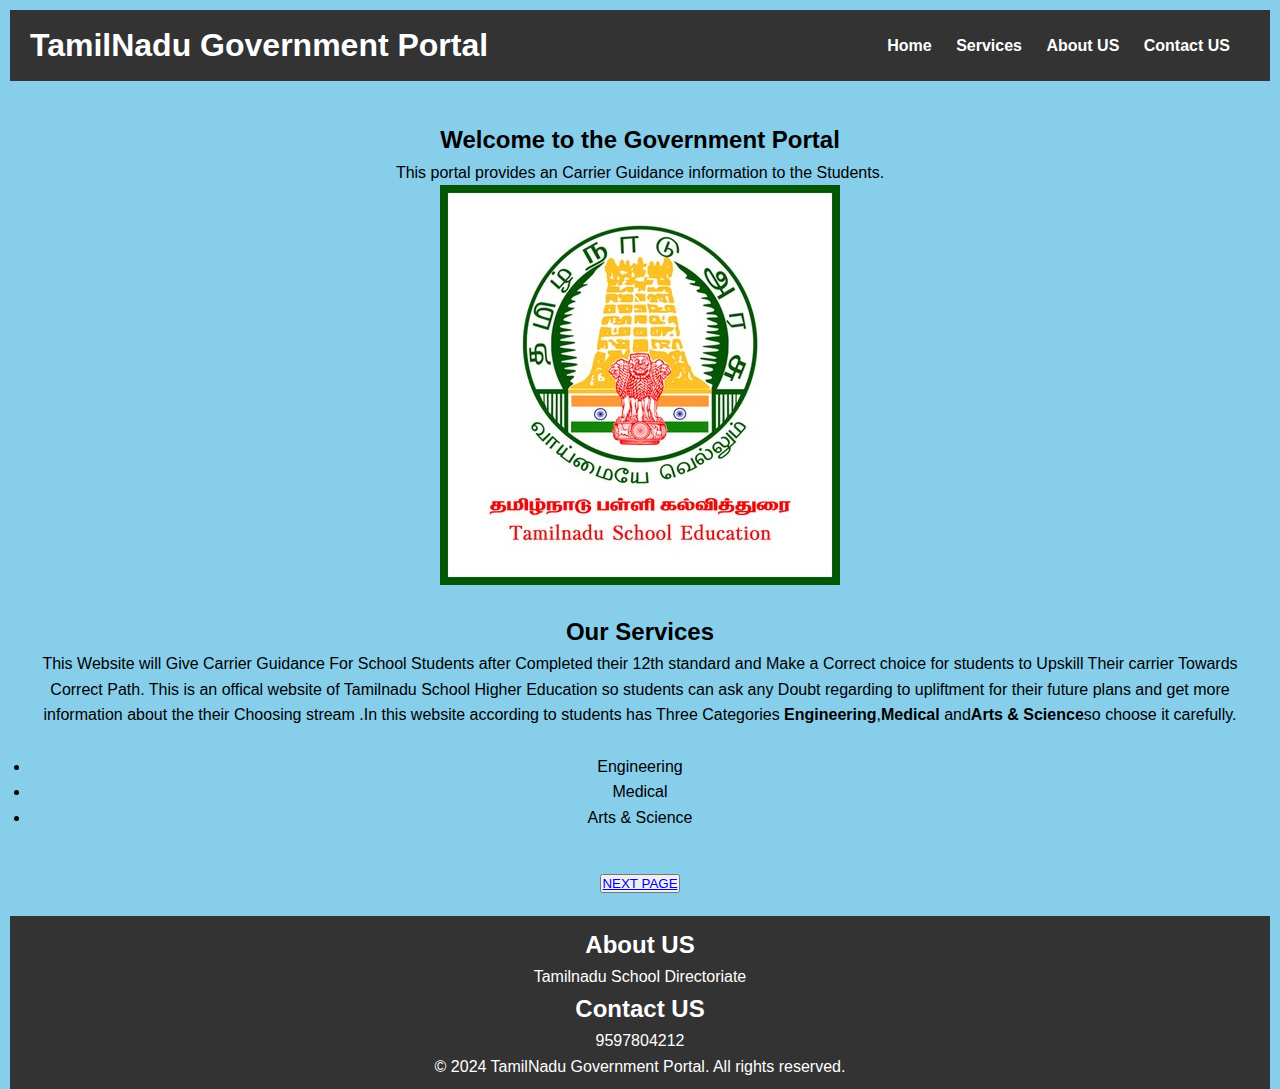
<file: index.html>
<!DOCTYPE html>
<html lang="en">
<head>
    <meta charset="UTF-8">
    <meta name="viewport" content="width=device-width, initial-scale=1.0">
    <title>Government Portal</title>
    <link rel="stylesheet" href="style.css">
</head>
<body>
    <header>
        <h1>TamilNadu Government Portal</h1>
        <nav>
            <ul>
                <li><a href="#">Home</a></li>
                <li><a href="#">Services</a></li>
                <li><a href="#">About US</a></li>
                <li><a href="#">Contact US</a></li>
            </ul>
        </nav>
    </header>

    <main>
        <section id="Home">
            <h2>Welcome to the Government Portal</h2>
            <p>This portal provides an Carrier Guidance information to the Students.</p>
            <center>
            <img src="./43VEMGuP_400x400.jpg">
            </center>
        </section>

        <section id="Services">
            <h2>Our Services</h2>
            <p>This Website will Give Carrier Guidance For School Students after Completed their 12th standard and Make a Correct choice for students to Upskill Their carrier Towards Correct Path. This is an offical website of Tamilnadu School Higher Education so students can ask any Doubt regarding to upliftment for their future plans and get more information about the their Choosing stream .In this website according to students has Three Categories <b>Engineering</b>,<b>Medical</b> and<b>Arts & Science</b>so choose it carefully.</p>  <br>
              <ul>       
                <li>Engineering</li>
                <li>Medical</li>
                <li>Arts & Science</li>
            </ul>
        </section>
    </main>
    <section>
        <button><a href="http://127.0.0.1:3000/index1.html">NEXT PAGE</a></button>
    </section>
    <footer>
        <h2>About US</h2>
        <p>Tamilnadu School Directoriate</p>
        <h2>Contact US</h2>
        <p>9597804212</p>
        <p>&copy; 2024 TamilNadu Government Portal. All rights reserved.</p>
    </footer>
    </div>
</body>
</html>
</file>
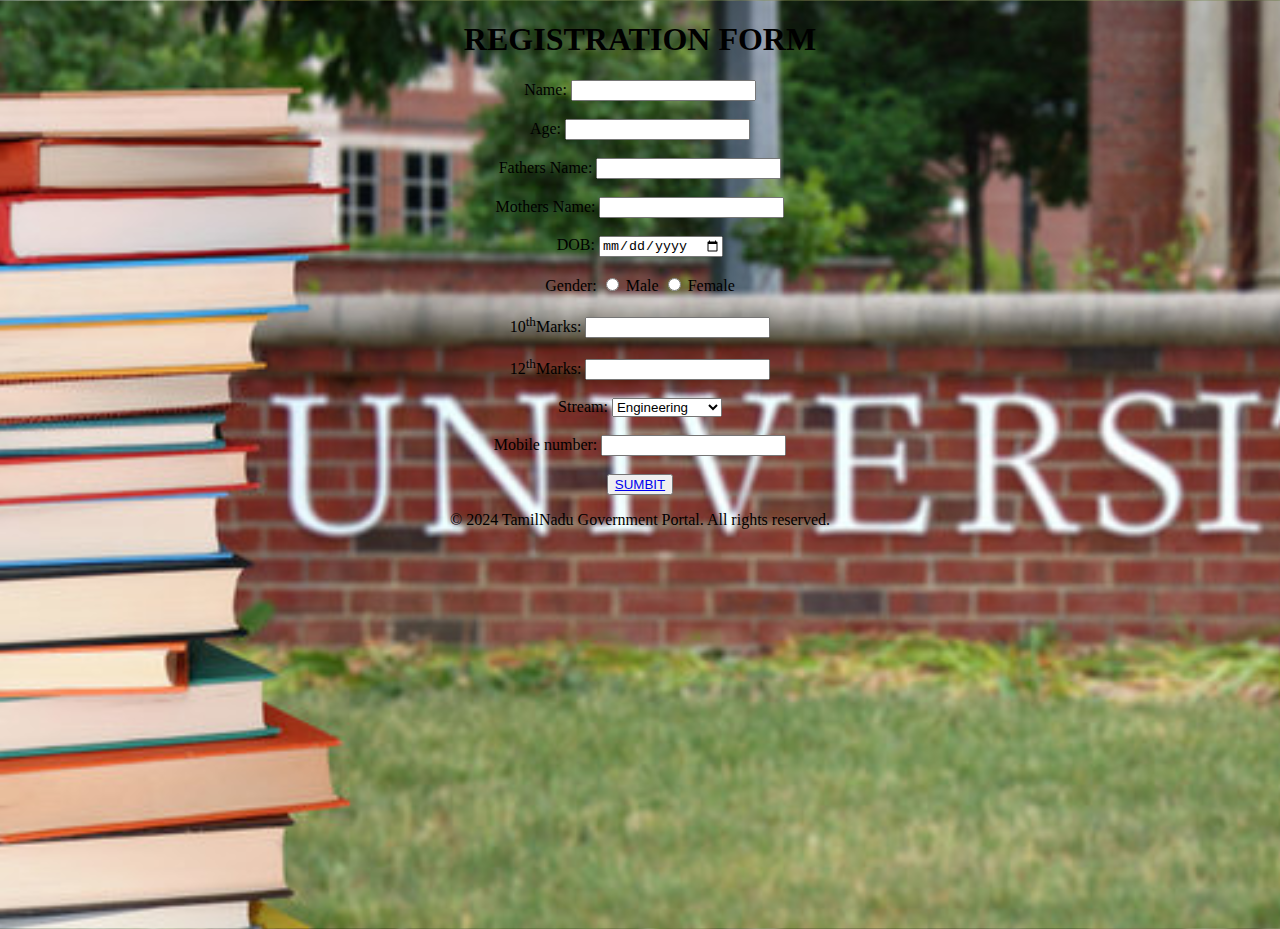
<file: index1.html>
<!DOCTYPE html>
<html lang="en">
<head>
    <meta charset="UTF-8">
    <meta name="viewport" content="width=device-width, initial-scale=1.0">
    <title>Form</title>
    <link rel="stylesheet" href="style1.css">
</head>
<body>
        <h1>REGISTRATION FORM</h1>
        <label for="name">Name:</label>
        <input type="text" id="text"><br><br>
        <label for="age">Age:</label>
        <input type="number" id="text"><br><br>
        <label for="F-name">Fathers Name:</label>
        <input type="text" id="text"><br><br>
        <label for="M-name">Mothers Name:</label>
        <input type="text" id="text"><br><br>
        <label for="dob">DOB:</label>
        <input type="Date" id="dob"><br><br>
        <label for="gender">Gender:</label>
        <input type="radio" value="r1" >
        Male</input>
        <input type="radio" value="r2" >
        Female</input><br><br>
        <label for="SSLC">10<sup>th</sup>Marks:</label>
        <input type="number" id="number"><br><br>
        <label for="HSC">12<sup>th</sup>Marks:</label>
        <input type="number" id="number"><br><br>
        <label for="stream">Stream:</label>
        <select>
        <option>Engineering</option>
        <option>Medical</option>
        <option>Arts & Science</option>
        </select><br><br>
        <label for="phn-num">Mobile number:</label>
        <input type="number" id="number"><br><br>
        <section>
        <button><a href="http://127.0.0.1:3000/index2.html">SUMBIT</a></button>
        </section>
        <footer>
            <p>&copy; 2024 TamilNadu Government Portal. All rights reserved.</p>
    </footer>
</body>
</html>
</file>
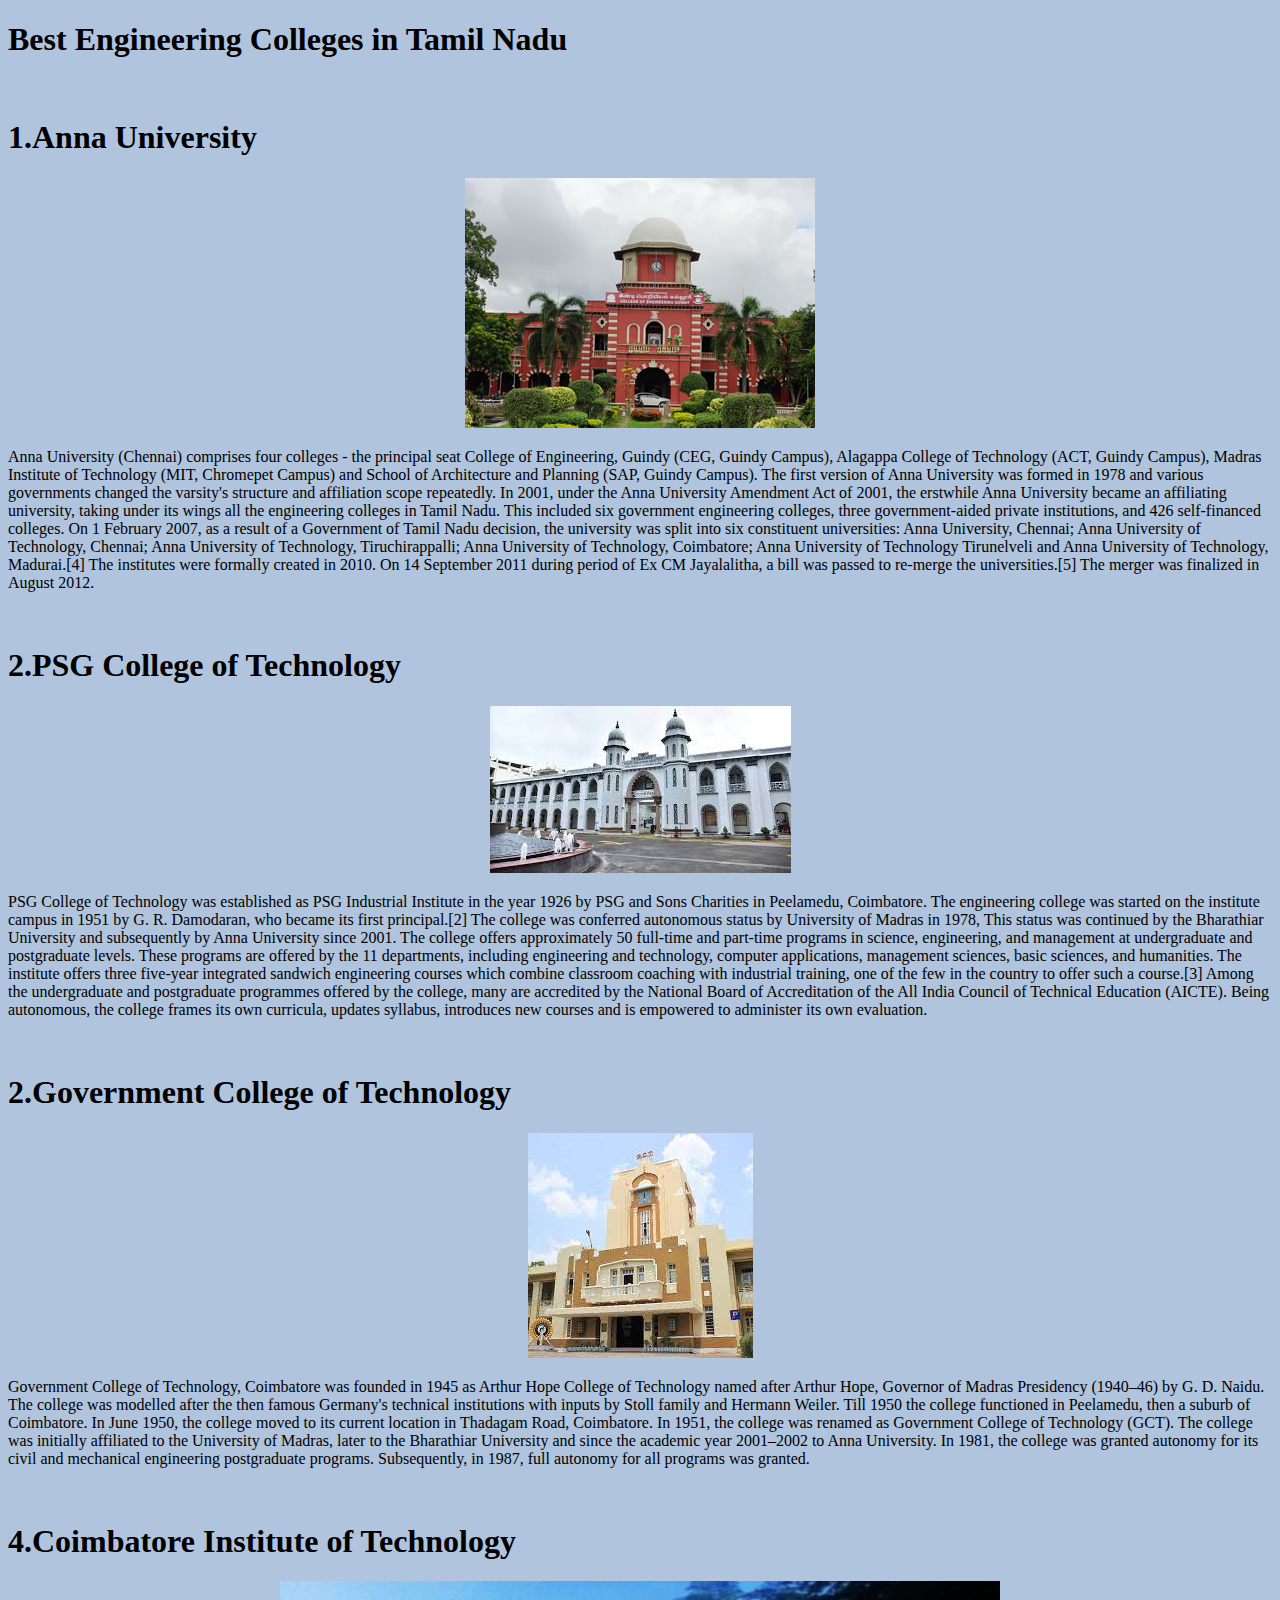
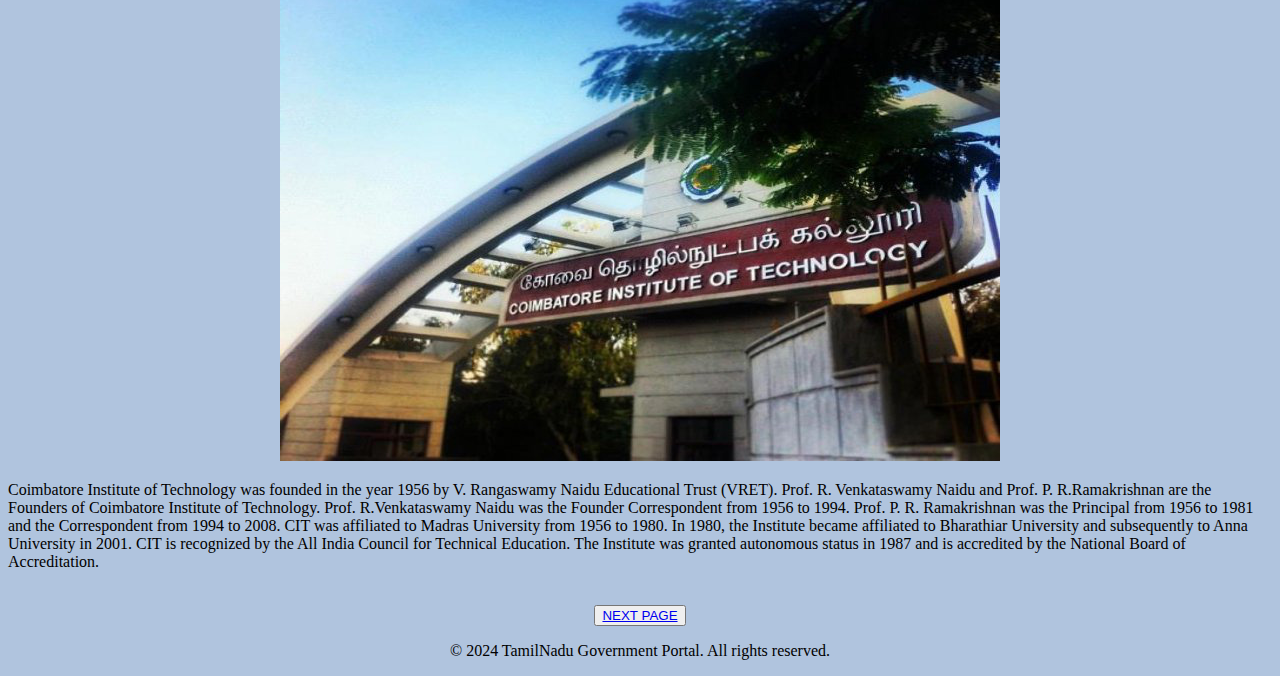
<file: index2.html>
<!DOCTYPE html>
<html lang="en">
<head>
    <meta charset="UTF-8">
    <meta name="viewport" content="width=device-width, initial-scale=1.0">
    <title>Engineering</title>
    <link rel="stylesheet" href="style2.css">
</head>
<body>
        <h1>Best Engineering Colleges in Tamil Nadu</h1><br>
        <h1>1.Anna University</h1>
    </div class="conatiner">
    <center>
    <img src="./ceg_campus.jpeg">
    </center>
    <p>Anna University (Chennai) comprises four colleges - the principal seat College of Engineering, Guindy (CEG, Guindy Campus), Alagappa College of Technology (ACT, Guindy Campus), Madras Institute of Technology (MIT, Chromepet Campus) and School of Architecture and Planning (SAP, Guindy Campus).
   The first version of Anna University was formed in 1978 and various governments changed the varsity's structure and affiliation scope repeatedly. In 2001, under the Anna University Amendment Act of 2001, the erstwhile Anna University became an affiliating university, taking under its wings all the engineering colleges in Tamil Nadu. This included six government engineering colleges, three government-aided private institutions, and 426 self-financed colleges. On 1 February 2007, as a result of a Government of Tamil Nadu decision, the university was split into six constituent universities: Anna University, Chennai; Anna University of Technology, Chennai; Anna University of Technology, Tiruchirappalli; Anna University of Technology, Coimbatore; Anna University of Technology Tirunelveli and Anna University of Technology, Madurai.[4] The institutes were formally created in 2010. On 14 September 2011 during period of Ex CM Jayalalitha, a bill was passed to re-merge the universities.[5] The merger was finalized in August 2012.</p>
    </div>
    <br>
    <h1>2.PSG College of Technology</h1>
    <div class="conatiner1">
        <center>
            <img src="./download.jpeg">
        </center>
        <p>PSG College of Technology was established as PSG Industrial Institute in the year 1926 by PSG and Sons Charities in Peelamedu, Coimbatore. The engineering college was started on the institute campus in 1951 by G. R. Damodaran, who became its first principal.[2] The college was conferred autonomous status by University of Madras in 1978, This status was continued by the Bharathiar University and subsequently by Anna University since 2001.

            The college offers approximately 50 full-time and part-time programs in science, engineering, and management at undergraduate and postgraduate levels. These programs are offered by the 11 departments, including engineering and technology, computer applications, management sciences, basic sciences, and humanities. The institute offers three five-year integrated sandwich engineering courses which combine classroom coaching with industrial training, one of the few in the country to offer such a course.[3] Among the undergraduate and postgraduate programmes offered by the college, many are accredited by the National Board of Accreditation of the All India Council of Technical Education (AICTE). Being autonomous, the college frames its own curricula, updates syllabus, introduces new courses and is empowered to administer its own evaluation.</p>
    </div>
    <br>
    <h1>2.Government College of Technology</h1>
    <div class="conatiner2">
        <center>
            <img src="./download (1).jpeg">
        </center>
    <p>Government College of Technology, Coimbatore was founded in 1945 as Arthur Hope College of Technology named after Arthur Hope, Governor of Madras Presidency (1940–46) by G. D. Naidu. The college was modelled after the then famous Germany's technical institutions with inputs by Stoll family and Hermann Weiler. Till 1950 the college functioned in Peelamedu, then a suburb of Coimbatore.

        In June 1950, the college moved to its current location in Thadagam Road, Coimbatore. In 1951, the college was renamed as Government College of Technology (GCT). The college was initially affiliated to the University of Madras, later to the Bharathiar University and since the academic year 2001–2002 to Anna University. In 1981, the college was granted autonomy for its civil and mechanical engineering postgraduate programs. Subsequently, in 1987, full autonomy for all programs was granted.
        
        </p>
    <br>
    <h1>4.Coimbatore Institute of Technology</h1>
    <div class="conatiner3">
        <center>
            <img src="./cit-hm-1.jpg">
        </center>
    <p>Coimbatore Institute of Technology was founded in the year 1956 by V. Rangaswamy Naidu Educational Trust (VRET). Prof. R. Venkataswamy Naidu and Prof. P. R.Ramakrishnan are the Founders of Coimbatore Institute of Technology. Prof. R.Venkataswamy Naidu was the Founder Correspondent from 1956 to 1994. Prof. P. R. Ramakrishnan was the Principal from 1956 to 1981 and the Correspondent from 1994 to 2008.
   CIT was affiliated to Madras University from 1956 to 1980. In 1980, the Institute became affiliated to Bharathiar University and subsequently to Anna University in 2001. CIT is recognized by the All India Council for Technical Education. The Institute was granted autonomous status in 1987 and is accredited by the National Board of Accreditation.
</p>
<br>
<center>
<button class="box"><a href="http://127.0.0.1:3000/index3.html">NEXT PAGE</a></button>
<br>
<footer>
    <p>&copy; 2024 TamilNadu Government Portal. All rights reserved.</p>
    </footer>
</center>
</body>
</html>
</file>
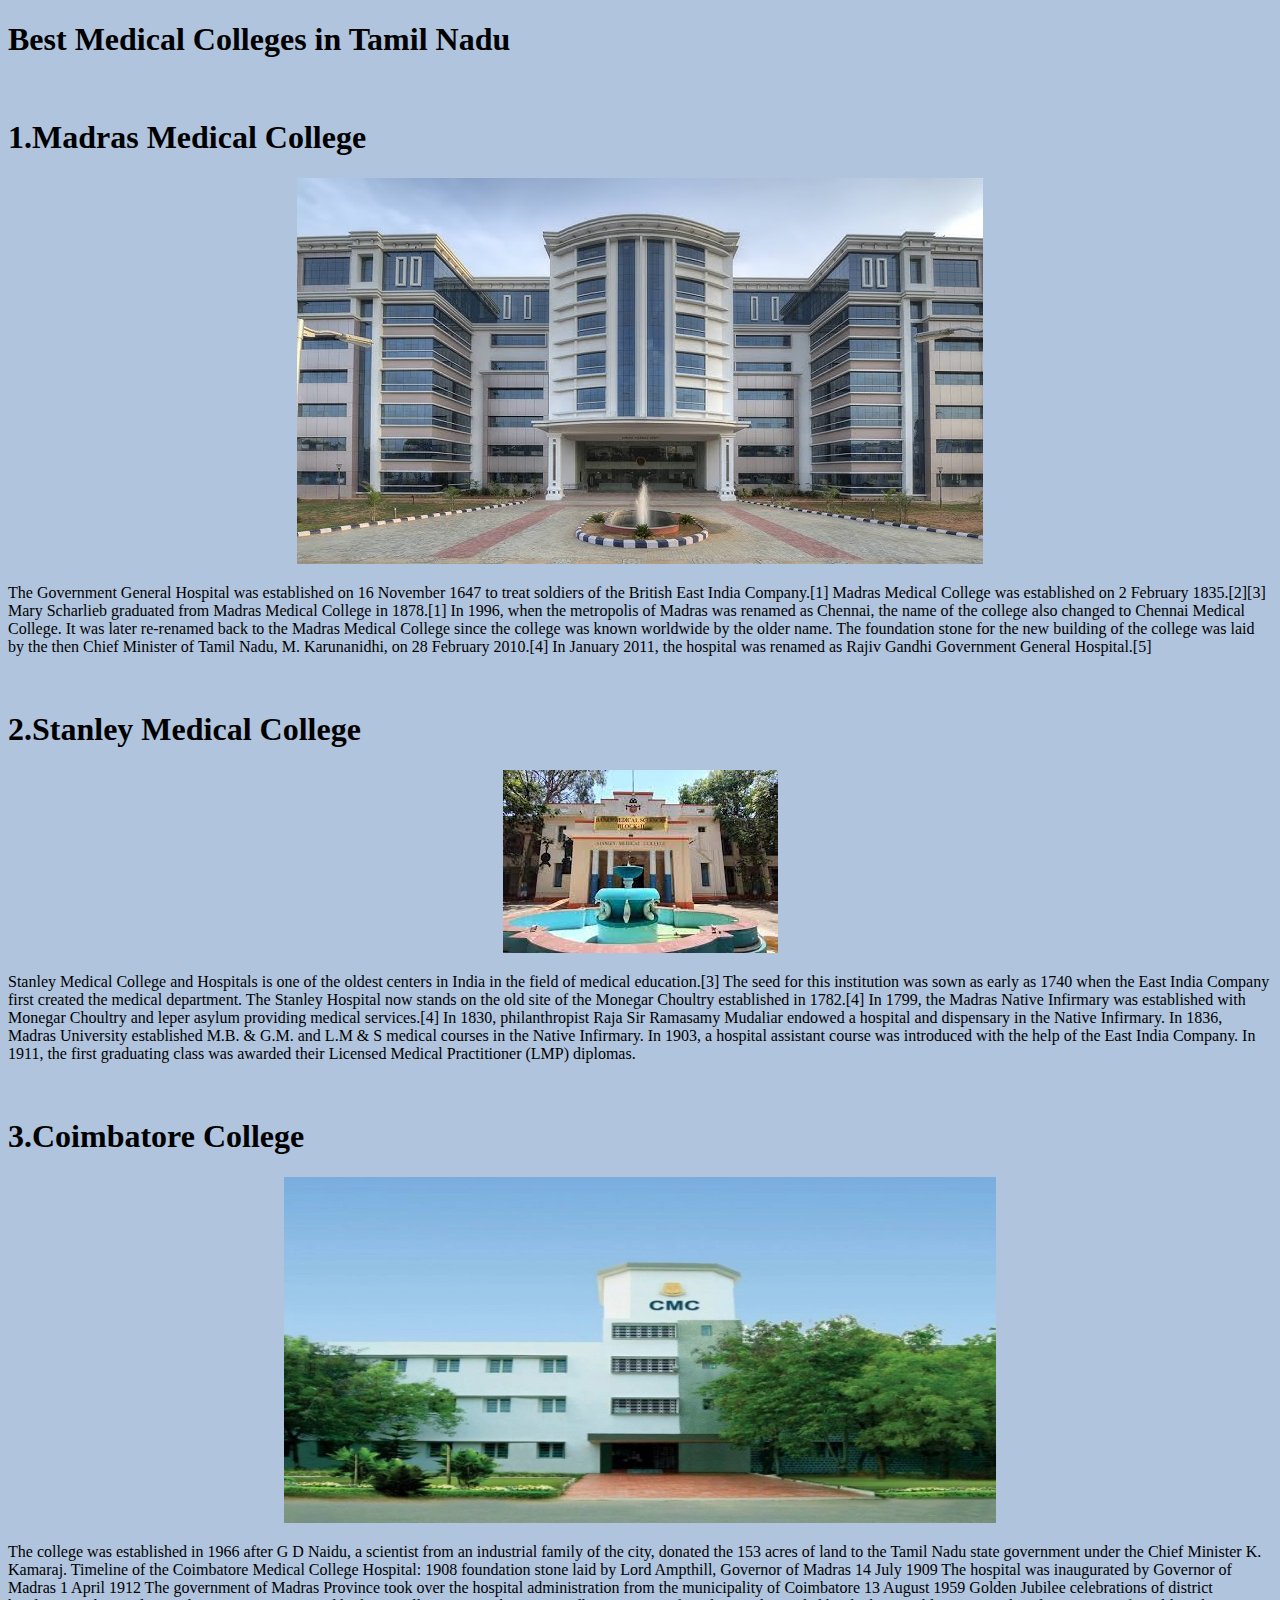
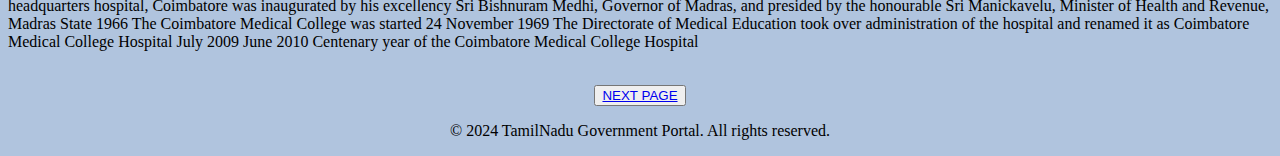
<file: index3.html>
<!DOCTYPE html>
<html lang="en">
<head>
    <meta charset="UTF-8">
    <meta name="viewport" content="width=device-width, initial-scale=1.0">
    <title>Medical</title>
    <link rel="stylesheet" href="style2.css">
</head>
<body>
    <h1>Best Medical Colleges in Tamil Nadu</h1><br>
    <h1>1.Madras Medical College</h1>
    <center>
        <img src="./hq720.jpg">
    </center>
    <p>The Government General Hospital was established on 16 November 1647 to treat soldiers of the British East India Company.[1] Madras Medical College was established on 2 February 1835.[2][3] Mary Scharlieb graduated from Madras Medical College in 1878.[1]

        In 1996, when the metropolis of Madras was renamed as Chennai, the name of the college also changed to Chennai Medical College. It was later re-renamed back to the Madras Medical College since the college was known worldwide by the older name.
        
        The foundation stone for the new building of the college was laid by the then Chief Minister of Tamil Nadu, M. Karunanidhi, on 28 February 2010.[4]
        
        In January 2011, the hospital was renamed as Rajiv Gandhi Government General Hospital.[5]</p>
<br>
    <h1>2.Stanley Medical College</h1>
    <center>
        <img src="./download (2).jpeg">
    </center>
    <p>Stanley Medical College and Hospitals is one of the oldest centers in India in the field of medical education.[3] The seed for this institution was sown as early as 1740 when the East India Company first created the medical department. The Stanley Hospital now stands on the old site of the Monegar Choultry established in 1782.[4] In 1799, the Madras Native Infirmary was established with Monegar Choultry and leper asylum providing medical services.[4]

        In 1830, philanthropist Raja Sir Ramasamy Mudaliar endowed a hospital and dispensary in the Native Infirmary. In 1836, Madras University established M.B. & G.M. and L.M & S medical courses in the Native Infirmary. In 1903, a hospital assistant course was introduced with the help of the East India Company. In 1911, the first graduating class was awarded their Licensed Medical Practitioner (LMP) diplomas.</p>
<br>
<h1>3.Coimbatore College</h1>
    <center>
        <img src="./Coimbatore-Medical-College.webp">
    </center>
    <p>The college was established in 1966 after G D Naidu, a scientist from an industrial family of the city, donated the 153 acres of land to the Tamil Nadu state government under the Chief Minister K. Kamaraj.

        Timeline of the Coimbatore Medical College Hospital:
        
        1908  foundation stone laid by Lord Ampthill, Governor of Madras
        14 July 1909  The hospital was inaugurated by Governor of Madras
        1 April 1912  The government of Madras Province took over the hospital administration from the municipality of Coimbatore
        13 August 1959 Golden Jubilee celebrations of district headquarters hospital, Coimbatore was inaugurated by his excellency Sri Bishnuram Medhi, Governor of Madras, and presided by the honourable Sri Manickavelu, Minister of Health and Revenue, Madras State
        1966  The Coimbatore Medical College was started
        24 November 1969 The Directorate of Medical Education took over administration of the hospital and renamed it as Coimbatore Medical College Hospital
        July 2009  June 2010  Centenary year of the Coimbatore Medical College Hospital</p>
<br>
<center>
<button><a href="http://127.0.0.1:3000/index4.html">NEXT PAGE</a></button>
<br>
<footer>
    <p>&copy; 2024 TamilNadu Government Portal. All rights reserved.</p>
    </footer>
</center>
</body>
</html>
</file>
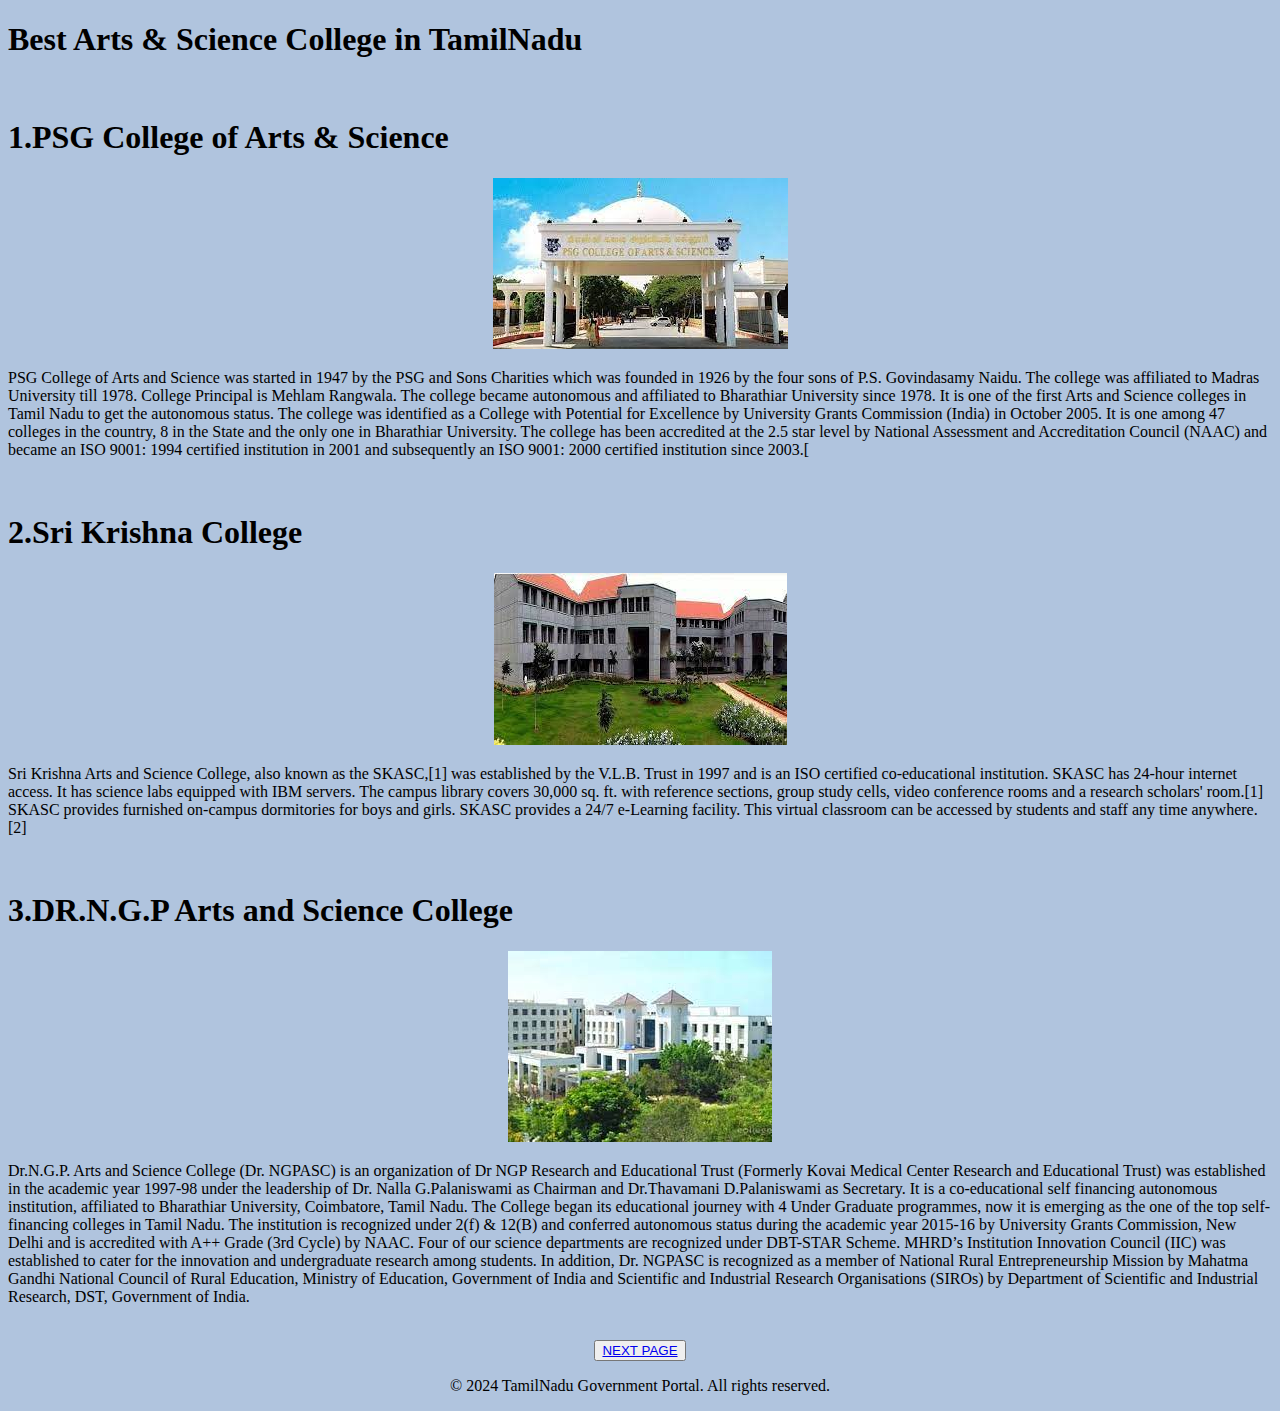
<file: index4.html>
<!DOCTYPE html>
<html lang="en">
<head>
    <meta charset="UTF-8">
    <meta name="viewport" content="width=device-width, initial-scale=1.0">
    <title>Arts & Science</title>
    <link rel="stylesheet" href="style2.css">
</head>
<body>
    <h1>Best Arts & Science College in TamilNadu</h1><br>
    <h1>1.PSG College of Arts & Science</h1>
    <center>
        <img src="./download (3).jpeg">
    </center>
    <p>PSG College of Arts and Science was started in 1947 by the PSG and Sons Charities which was founded in 1926 by the four sons of P.S. Govindasamy Naidu. The college was affiliated to Madras University till 1978. College Principal is Mehlam Rangwala. The college became autonomous and affiliated to Bharathiar University since 1978. It is one of the first Arts and Science colleges in Tamil Nadu to get the autonomous status. The college was identified as a College with Potential for Excellence by University Grants Commission (India) in October 2005. It is one among 47 colleges in the country, 8 in the State and the only one in Bharathiar University. The college has been accredited at the 2.5 star level by National Assessment and Accreditation Council (NAAC) and became an ISO 9001: 1994 certified institution in 2001 and subsequently an ISO 9001: 2000 certified institution since 2003.[</p>
    <br>
    <h1>2.Sri Krishna College</h1>
    <center>
        <img src="./download (4).jpeg">
    </center>
    <p>Sri Krishna Arts and Science College, also known as the SKASC,[1] was established by the V.L.B. Trust in 1997 and is an ISO certified co-educational institution.

        SKASC has 24-hour internet access. It has science labs equipped with IBM servers. The campus library covers 30,000 sq. ft. with reference sections, group study cells, video conference rooms and a research scholars' room.[1]
        
        SKASC provides furnished on-campus dormitories for boys and girls.
        
        SKASC provides a 24/7 e-Learning facility. This virtual classroom can be accessed by students and staff any time anywhere.[2]</p>
    <br>
    <h1>3.DR.N.G.P Arts and Science College</h1>
    <center>
        <img src="./download (5).jpeg">
    </center>
    <p>Dr.N.G.P. Arts and Science College (Dr. NGPASC) is an organization of Dr NGP Research and Educational Trust (Formerly Kovai Medical Center Research and Educational Trust) was established in the academic year 1997-98 under the leadership of Dr. Nalla G.Palaniswami as Chairman and Dr.Thavamani D.Palaniswami as Secretary. It is a co-educational self financing autonomous institution, affiliated to Bharathiar University, Coimbatore, Tamil Nadu. The College began its educational journey with 4 Under Graduate programmes, now it is emerging as the one of the top self-financing colleges in Tamil Nadu.

        The institution is recognized under 2(f) & 12(B) and conferred autonomous status during the academic year 2015-16 by University Grants Commission, New Delhi and is accredited with A++ Grade (3rd Cycle) by NAAC. Four of our science departments are recognized under DBT-STAR Scheme. MHRD’s Institution Innovation Council (IIC) was established to cater for the innovation and undergraduate research among students. In addition, Dr. NGPASC is recognized as a member of National Rural Entrepreneurship Mission by Mahatma Gandhi National Council of Rural Education, Ministry of Education, Government of India and Scientific and Industrial Research Organisations (SIROs) by Department of Scientific and Industrial Research, DST, Government of India.</p>
    <br>
    <center>
    <button><a href="http://127.0.0.1:3000/index5.html">NEXT PAGE</a></button>
    <br>
    <footer>
        <p>&copy; 2024 TamilNadu Government Portal. All rights reserved.</p>
    </footer>
    </center>
</body>
</html>
</file>
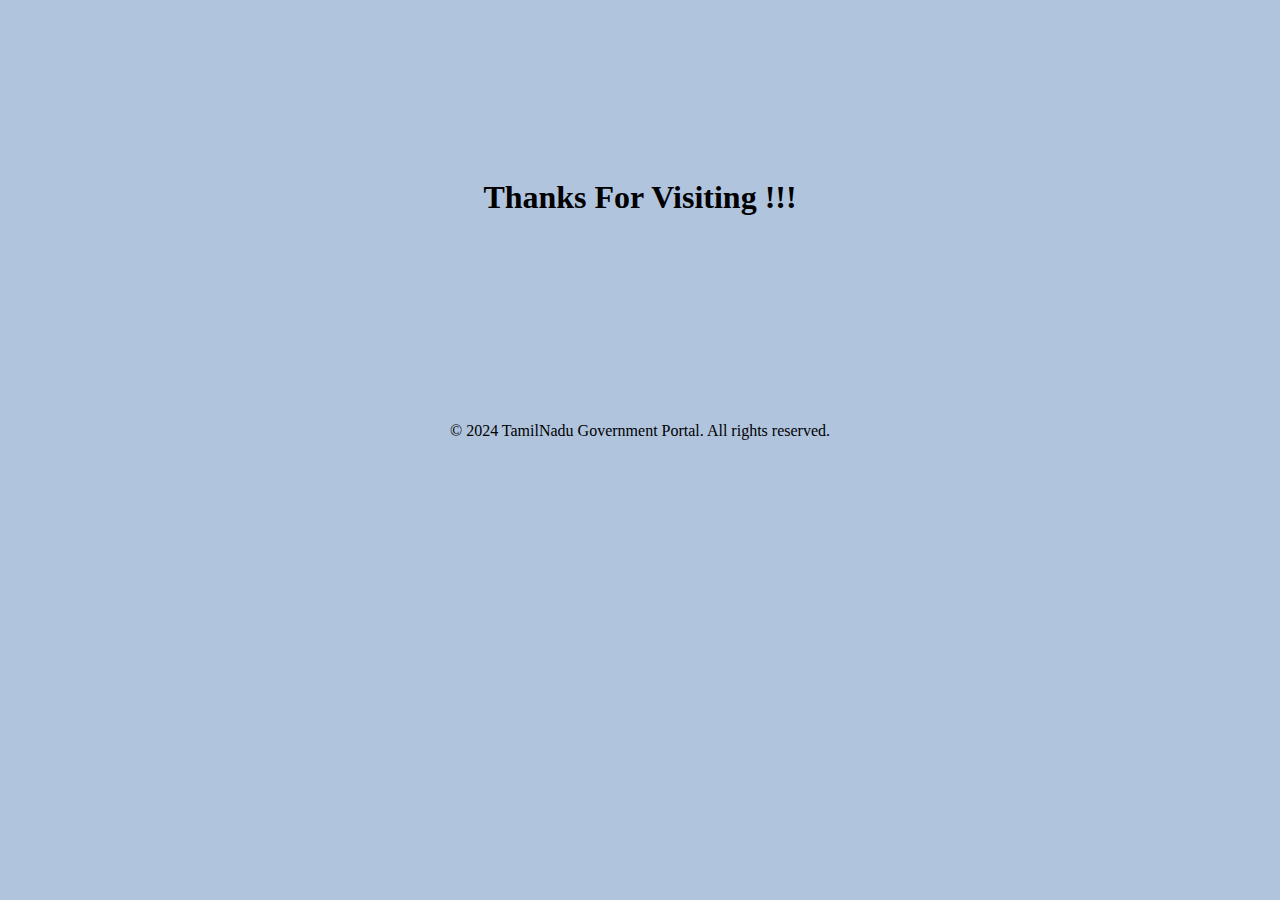
<file: index5.html>
<!DOCTYPE html>
<html lang="en">
<head>
    <meta charset="UTF-8">
    <meta name="viewport" content="width=device-width, initial-scale=1.0">
    <title>last page</title>
    <link rel="stylesheet" href="style2.css">
</head>
<body>
    <div class="container5">
        <h1>Thanks For Visiting !!!</h1>
    </div>
    <br>
    <center>
    <footer>
        <p>&copy; 2024 TamilNadu Government Portal. All rights reserved.</p>
    </footer>
    </center>
</body>
</html>
</file>
<file: style.css>
* {
    margin: 0;
    padding: 0;
    box-sizing: border-box;
}

body {
    font-family: Arial, sans-serif;
    line-height: 1.6;
    background-color:skyblue;
    padding:10px;
    width: 100%;
    text-align: center;
    background-size: cover;
    height: 100vh;
    background-position: center;
}

header {
    background-color: #333;
    color: #fff;
    padding:10px 20px;
    display: flex;
    justify-content: space-between;
    align-items: center;
}

nav ul {
    list-style-type: none;
}

nav ul li {
    display: inline;
    margin-right: 20px;
}
header:hover{
    color: orange;
}

nav ul li a {
    color:white;
    text-decoration: none;
    font-weight: bold;
}
nav ul li a:hover{
    color:orange;
}
ul:hover{
    color: blue;
}


main {
    padding: 20px;
    background-color:skyblue;
    margin-top: 20px;
    border-radius: 5px;
}

section {
    margin-bottom: 20px;
}

footer {
    text-align: center;
    margin-top: 20px;
    padding: 10px;
    background-color: #333;
    color: #fff;
}
button{
    color: blue;
}
button:hover{
    background-color: red;
}
</file>
<file: style1.css>
body{
    background-image: url(./360_F_122827651_CP5EFYCbeFavIvnXa45GxnLgjTAG4Ae7.jpg);
    background-size: cover;
    height: 100vh;
    background-position: center;
    text-align: center;
}
button{
    color: blue;
    text-align: center;
}
button:hover{
    background-color: red;
}
</file>
<file: style2.css>
body{
    background-color:lightsteelblue;
}
.box{
    text-align:center ;
}
.container5{
    text-align: center;
    padding-left: 150px;
    padding: 150px;
}
</file>
